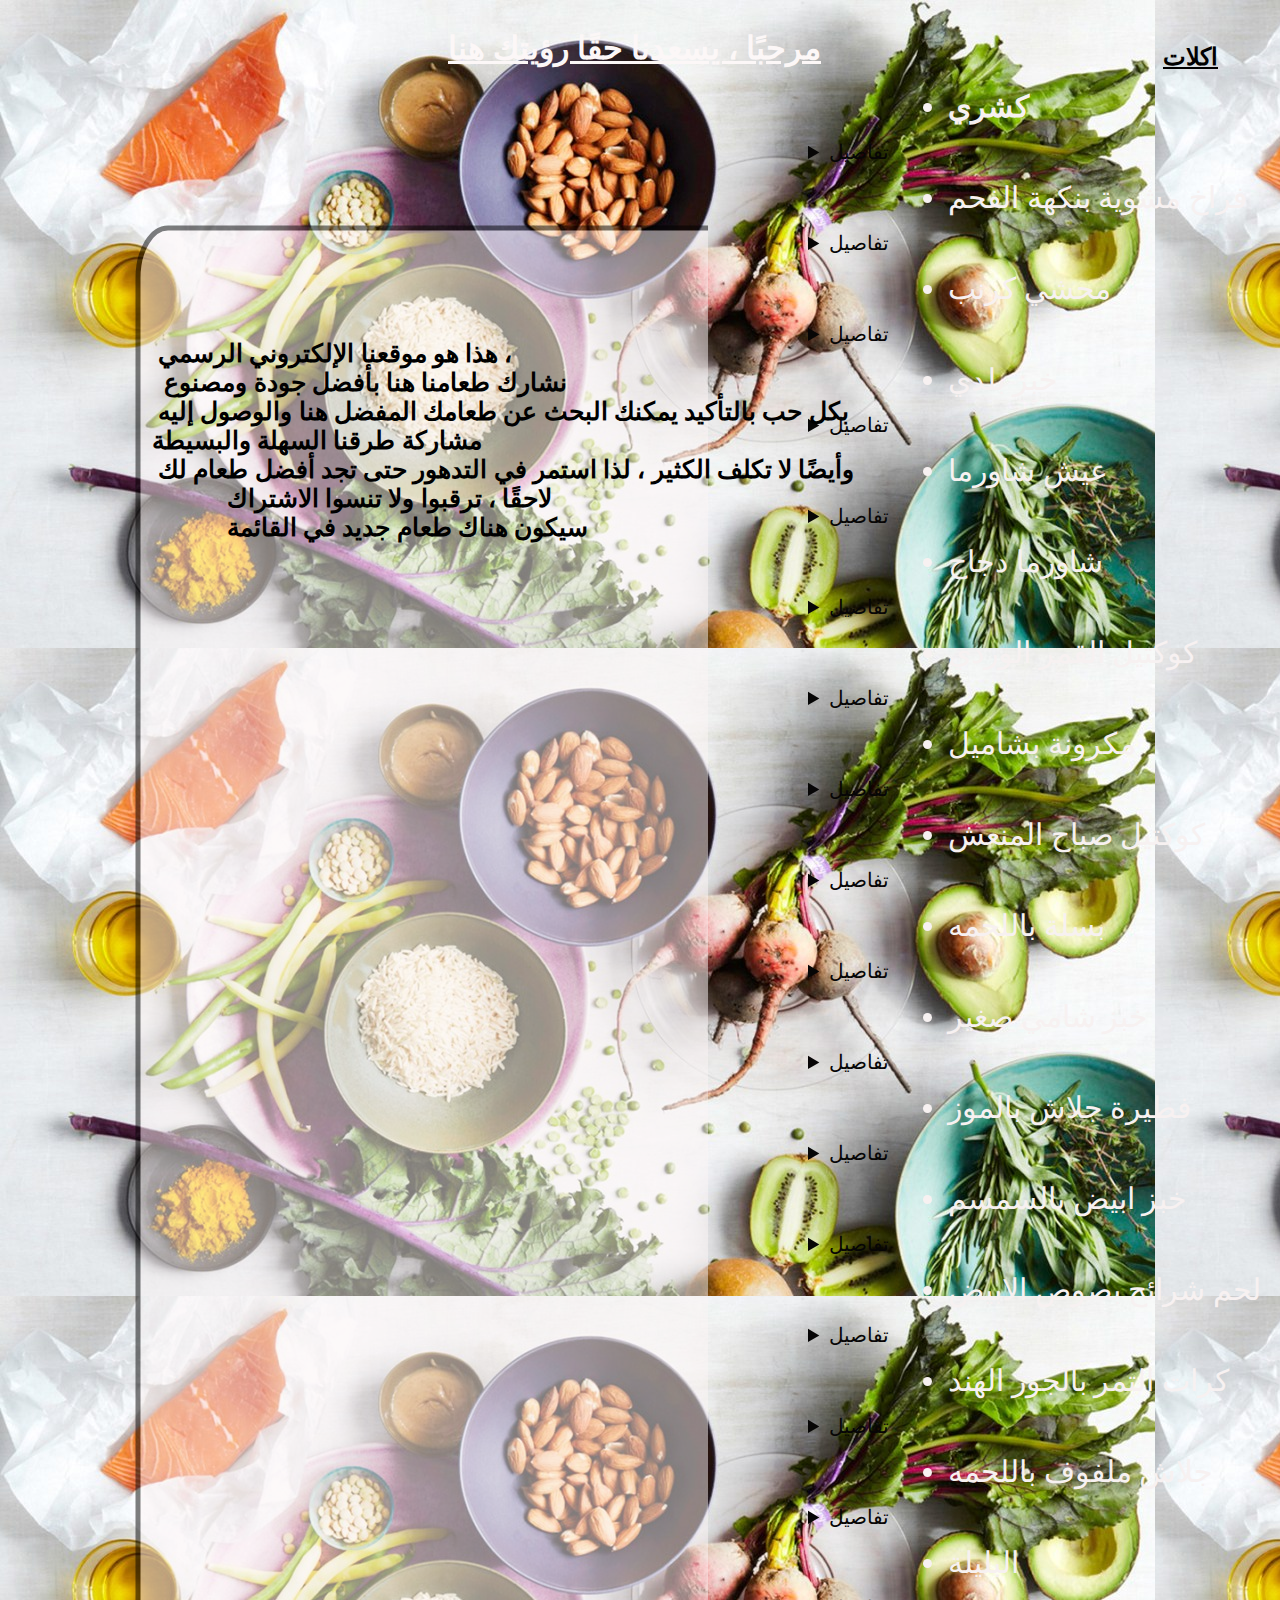
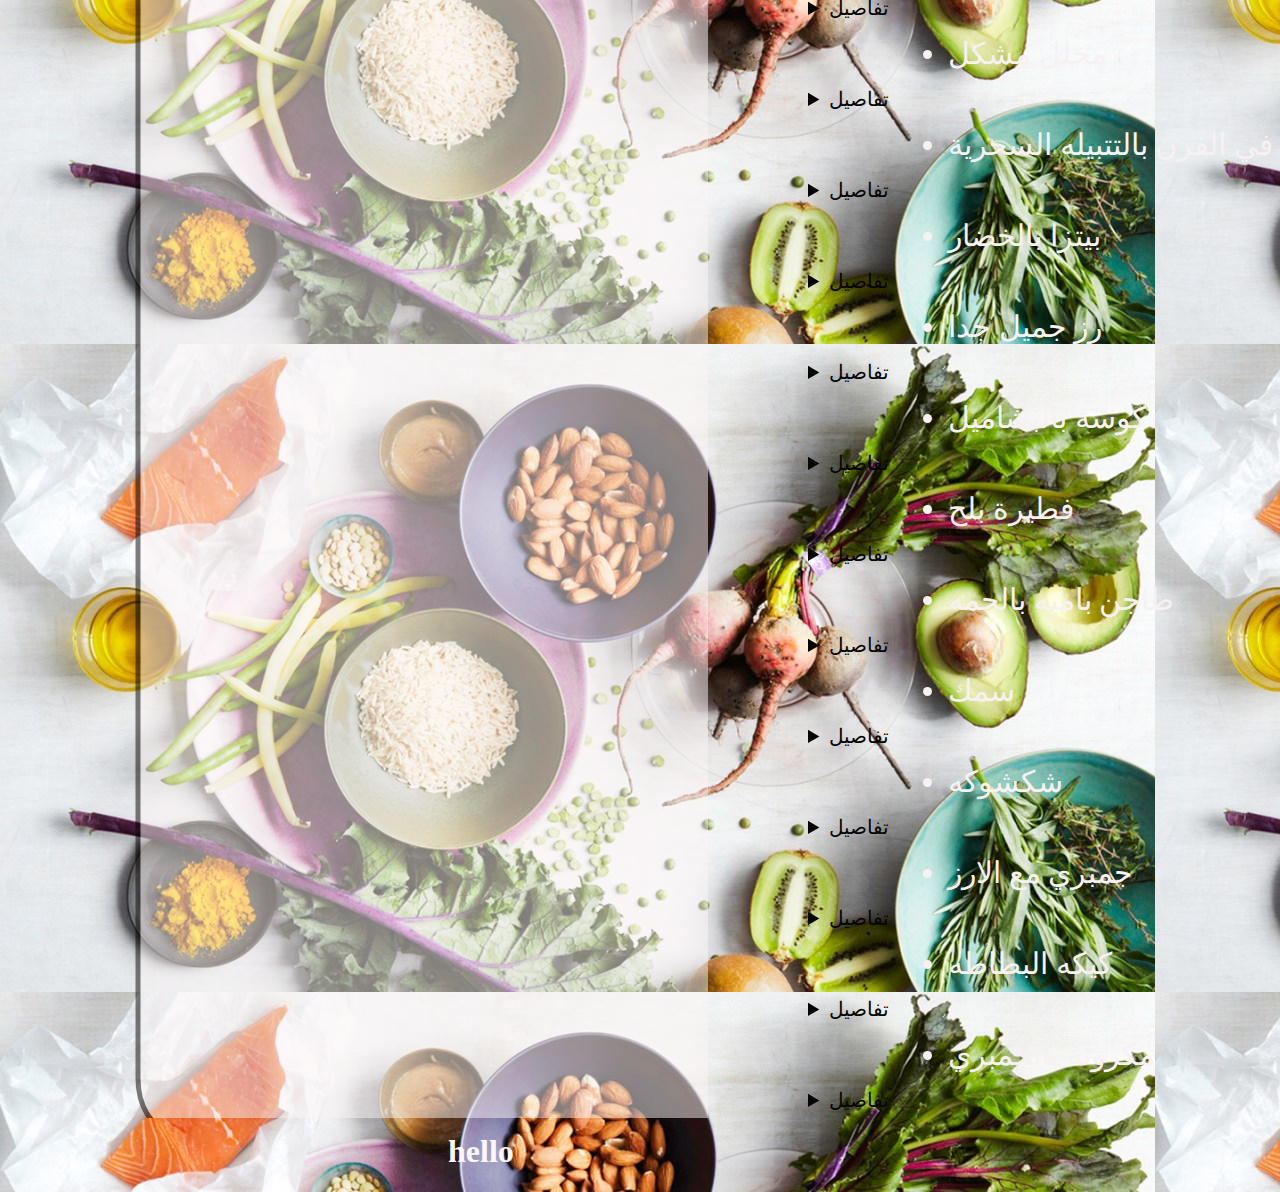
<file: index.html>
<!DOCTYPE html>
<html>
    <head>
        
<title>
   اكلات بودي 
</title>
<link rel="stylesheet" type="text/css" href="future food.css">
<h1> <u> <strong> مرحبًا ، يسعدنا حقًا رؤيتك هنا </strong> </u> </h1>
    </head>
    <body> <div>
<ul>
    <li> <strong>
        كشري
    </strong> </li>
</ul>
<details> <summary> تفاصيل </summary> <strong>
    الطريقه للكشري من هنا: <a href ="https://youtu.be/x9r9GECMR6s" > اضغط هنا </a>  
</strong> </details>
</div> 
<div>
    <ul>
        <li>
            فراخ مشوية بنكهة الفحم
        </li>
    </ul>
    <details> <summary> تفاصيل </summary> <strong>
        الطريقه             فراخ مشوية بنكهة الفحم
        من هنا: <a href ="https://www.youtube.com/watch?v=5u5B5i9C-B4&t=249s" > اضغط هنا </a>  
    </strong> </details>
</div>
<div>
    <ul>
        <li>
            محشي كرنب
        </li>
    </ul>
    <details> <summary> تفاصيل </summary> <strong></strong>الطريقه  : <a href ="https://www.youtube.com/watch?v=sMiwRnXCnbA" > اضغط هنا </a>  
    </strong> </details>
</div>
<div>
    <ul>
        <li>
            خبز بلدي
        </li>
    </ul>
    <details> <summary> تفاصيل </summary> <strong>
        الطريقه : <a href ="https://www.youtube.com/watch?v=WVj2CjjyOX0" > اضغط هنا </a>  
    </strong> </details>
</div>
<div>
    <ul>
        <li>
            عيش شاورما
        </li>
    </ul>
    <details> <summary> تفاصيل </summary> <strong>
        الطريقه : <a href ="https://www.youtube.com/watch?v=QNa73aPz4hQ" > اضغط هنا </a>  
    </strong> </details>
</div>
<div>
    <ul>
        <li>
            شاورما دجاج
        </li>
    </ul>
    <details> <summary> تفاصيل </summary> <strong>
        الطريقه  : <a href ="https://www.youtube.com/watch?v=9yGqaJYvZQI" > اضغط هنا </a>  
    </strong> </details>
</div>
<div>
    <ul>
        <li>
            كوكتيل القمر الوردي
        </li>
    </ul>
    <details> <summary> تفاصيل </summary> <strong>
        الطريقه : <a href ="https://www.youtube.com/watch?v=Y5V7D_NFKNU" > اضغط هنا </a>  
    </strong> </details>
</div>
<div>
    <ul>
        <li>
            مكرونة بشاميل
        </li>
    </ul>
    <details> <summary> تفاصيل </summary> <strong>
        الطريقه : <a href ="https://www.youtube.com/watch?v=wTYfxwOikAw" > اضغط هنا </a>  
    </strong> </details>
</div>
<div>
    <ul>
        <li>
            كوكتيل صباح المنعش
        </li>
    </ul>
    <details> <summary> تفاصيل </summary> <strong>
        الطريقه : <a href ="https://www.youtube.com/watch?v=9Avgn3SVUDU" > اضغط هنا </a>  
    </strong> </details>
</div>
<div>
    <ul>
        <li>
            بسلة باللحمه
        </li>
    </ul>
    <details> <summary> تفاصيل </summary> <strong>
        الطريقه : <a href ="https://www.youtube.com/watch?v=iEJtLn8Y2fk" > اضغط هنا </a>  
    </strong> </details>
</div>
<div>
    <ul>
        <li>
            خبز شامي صغير
        </li>
    </ul>
    <details> <summary> تفاصيل </summary> <strong>
        الطريقه : <a href ="https://www.youtube.com/watch?v=RZmTnscBDHM" > اضغط هنا </a>  
    </strong> </details>
</div>
<div>
    <ul>
        <li>
            فطيرة جلاش بالموز
        </li>
    </ul>
    <details> <summary> تفاصيل </summary> <strong>
        الطريقه : <a href ="https://www.youtube.com/watch?v=6FF4H-nTiiQ&t=87s" > اضغط هنا </a>  
    </strong> </details>
</div>
<div>
    <ul>
        <li>
            خبز ابيض بالسمسم
        </li>
    </ul>
    <details> <summary> تفاصيل </summary> <strong>
        الطريقه : <a href ="https://www.youtube.com/watch?v=qzrPTSR0DXw" > اضغط هنا </a>  
    </strong> </details>
</div>
<div>
    <ul>
        <li>
            لحم شرائح بصوص الابيض
        </li>
    </ul>
    <details> <summary> تفاصيل </summary> <strong>
        الطريقه : <a href ="https://www.youtube.com/watch?v=Y3DAn9e-onk" > اضغط هنا </a>  
    </strong> </details>
</div>
<div>
    <ul>
        <li>
            كرات التمر بالجوز الهند
        </li>
    </ul>
    <details> <summary> تفاصيل </summary> <strong>
        الطريقه : <a href ="https://www.youtube.com/watch?v=ME8gmyKxVkg" > اضغط هنا </a>  
    </strong> </details>
</div>
<div>
    <ul>
        <li>
            جلاش ملفوف باللحمه
        </li>
    </ul>
    <details> <summary> تفاصيل </summary> <strong>
        الطريقه : <a href ="https://www.youtube.com/watch?v=Fy6mc_kBmHE" > اضغط هنا </a>  
    </strong> </details>
</div>
<div>
    <ul>
        <li>
            البليلة
        </li>
    </ul>
    <details> <summary> تفاصيل </summary> <strong>
        الطريقه : <a href ="https://www.youtube.com/watch?v=29HtovUe8N0" > اضغط هنا </a>  
    </strong> </details>
</div>
<div>
    <ul>
        <li>
            مخلل مشكل
        </li>
    </ul>
    <details> <summary> تفاصيل </summary> <strong>
        الطريقه : <a href ="https://www.youtube.com/watch?v=RWV3fxX_alQ&t=121s" > اضغط هنا </a>  
    </strong> </details>
</div>
<div>
    <ul>
        <li>
            دجاج في الفرن بالتتبيله السحرية
        </li>
    </ul>
    <details> <summary> تفاصيل </summary> <strong>
        الطريقه : <a href ="https://www.youtube.com/watch?v=OoAq63W5tS0&t=66s" > اضغط هنا </a>  
    </strong> </details>
</div>
<div>
    <ul>
        <li>
            بيتزا بالخضار
        </li>
    </ul>
    <details> <summary> تفاصيل </summary> <strong>
        الطريقه : <a href ="https://www.youtube.com/watch?v=NiTL2rGyAnk" > اضغط هنا </a>  
    </strong> </details>
</div>
<div>
    <ul>
        <li>
            رز جميل جدا
        </li>
    </ul>
    <details> <summary> تفاصيل </summary> <strong>
        الطريقه : <a href ="https://www.youtube.com/watch?v=YzvRI_B3I8o" > اضغط هنا </a>  
    </strong> </details>
</div>
<div>
    <ul>
        <li>
            كوسة بالبشاميل
        </li>
    </ul><details> <summary> تفاصيل </summary> <strong>
        الطريقه : <a href ="https://www.youtube.com/watch?v=NMj50TwrcpA&t=14s" > اضغط هنا </a>  
    </strong> </details>
</div><div>
    <ul>
        <li>
            فطيرة بلح
        </li>
    </ul>
    <details> <summary> تفاصيل </summary> <strong>
        الطريقه : <a href ="https://www.youtube.com/watch?v=DEiE9vXL5kU" > اضغط هنا </a>  
    </strong> </details>
</div><div>
    <ul>
        <li>
            طاجن باميه بالحمه
        </li>
    </ul>
    <details> <summary> تفاصيل </summary> <strong>
        الطريقه : <a href ="https://www.youtube.com/watch?v=ztrlljyTSY4" > اضغط هنا </a>  
    </strong> </details>
</div><div>
    <ul>
        <li>
            سمك
        </li>
    </ul>
    <details> <summary> تفاصيل </summary> <strong>
        الطريقه : <a href ="https://www.youtube.com/watch?v=41xt3YNgWC4" > اضغط هنا </a>  
    </strong> </details>
</div><div>
    <ul>
        <li>
            شكشوكه
        </li>
    </ul>
    <details> <summary> تفاصيل </summary> <strong>
        الطريقه : <a href ="https://www.youtube.com/watch?v=2EE7YKVPssg" > اضغط هنا </a>  
    </strong> </details>
</div><div>
    <ul>
        <li>
            جمبري مع الارز
        </li>
    </ul>
    <details> <summary> تفاصيل </summary> <strong>
        الطريقه : <a href ="https://www.youtube.com/watch?v=wqlbqDoqogI" > اضغط هنا </a>  
    </strong> </details>
</div><div>
    <ul>
        <li>
            كيكه البطاطه
        </li>
    </ul>
    <details> <summary> تفاصيل </summary> <strong>
        الطريقه : <a href ="https://www.youtube.com/watch?v=-LqYxy3RMPs" > اضغط هنا </a>  
    </strong> </details>
</div><div>
    <ul>
        <li>
            مكرونة بالجمبري
        </li>
    </ul>
    <details> <summary> تفاصيل </summary> <strong>
        الطريقه : <a href ="https://www.youtube.com/watch?v=KkDszAKwJ3M&t=2s" > اضغط هنا </a>  
    </strong> </details>
</div>
<div>
    <svg width="600" height="2500">
        <rect x="30" y="10" rx="30" ry="50" width="600" height="2500"
        style="fill:rgb(252, 245, 245);stroke:black;stroke-width:5;opacity:0.5" />
        <text> Hello </text>
      </svg>
</div>
<div class =intro>
    <strong>  <h2> <U> 
        اكلات
    </U> </h2> </strong>
</div>
<div class=aboutus>
    <p> <strong>       هذا هو موقعنا الإلكتروني الرسمي ،
         نشارك طعامنا هنا بأفضل جودة ومصنوع
        بكل حب بالتأكيد يمكنك البحث عن طعامك المفضل هنا والوصول إليه
       مشاركة طرقنا السهلة والبسيطة
        وأيضًا لا تكلف الكثير ، لذا استمر في التدهور حتى تجد أفضل طعام لك 
                   لاحقًا ، ترقبوا ولا تنسوا الاشتراك    
                   سيكون هناك طعام جديد في القائمة       

      </strong> </p>
</div>
    <div class=effects>
        <h1> hello </h1>
    </div>
    </body>
        
</html>
</file>
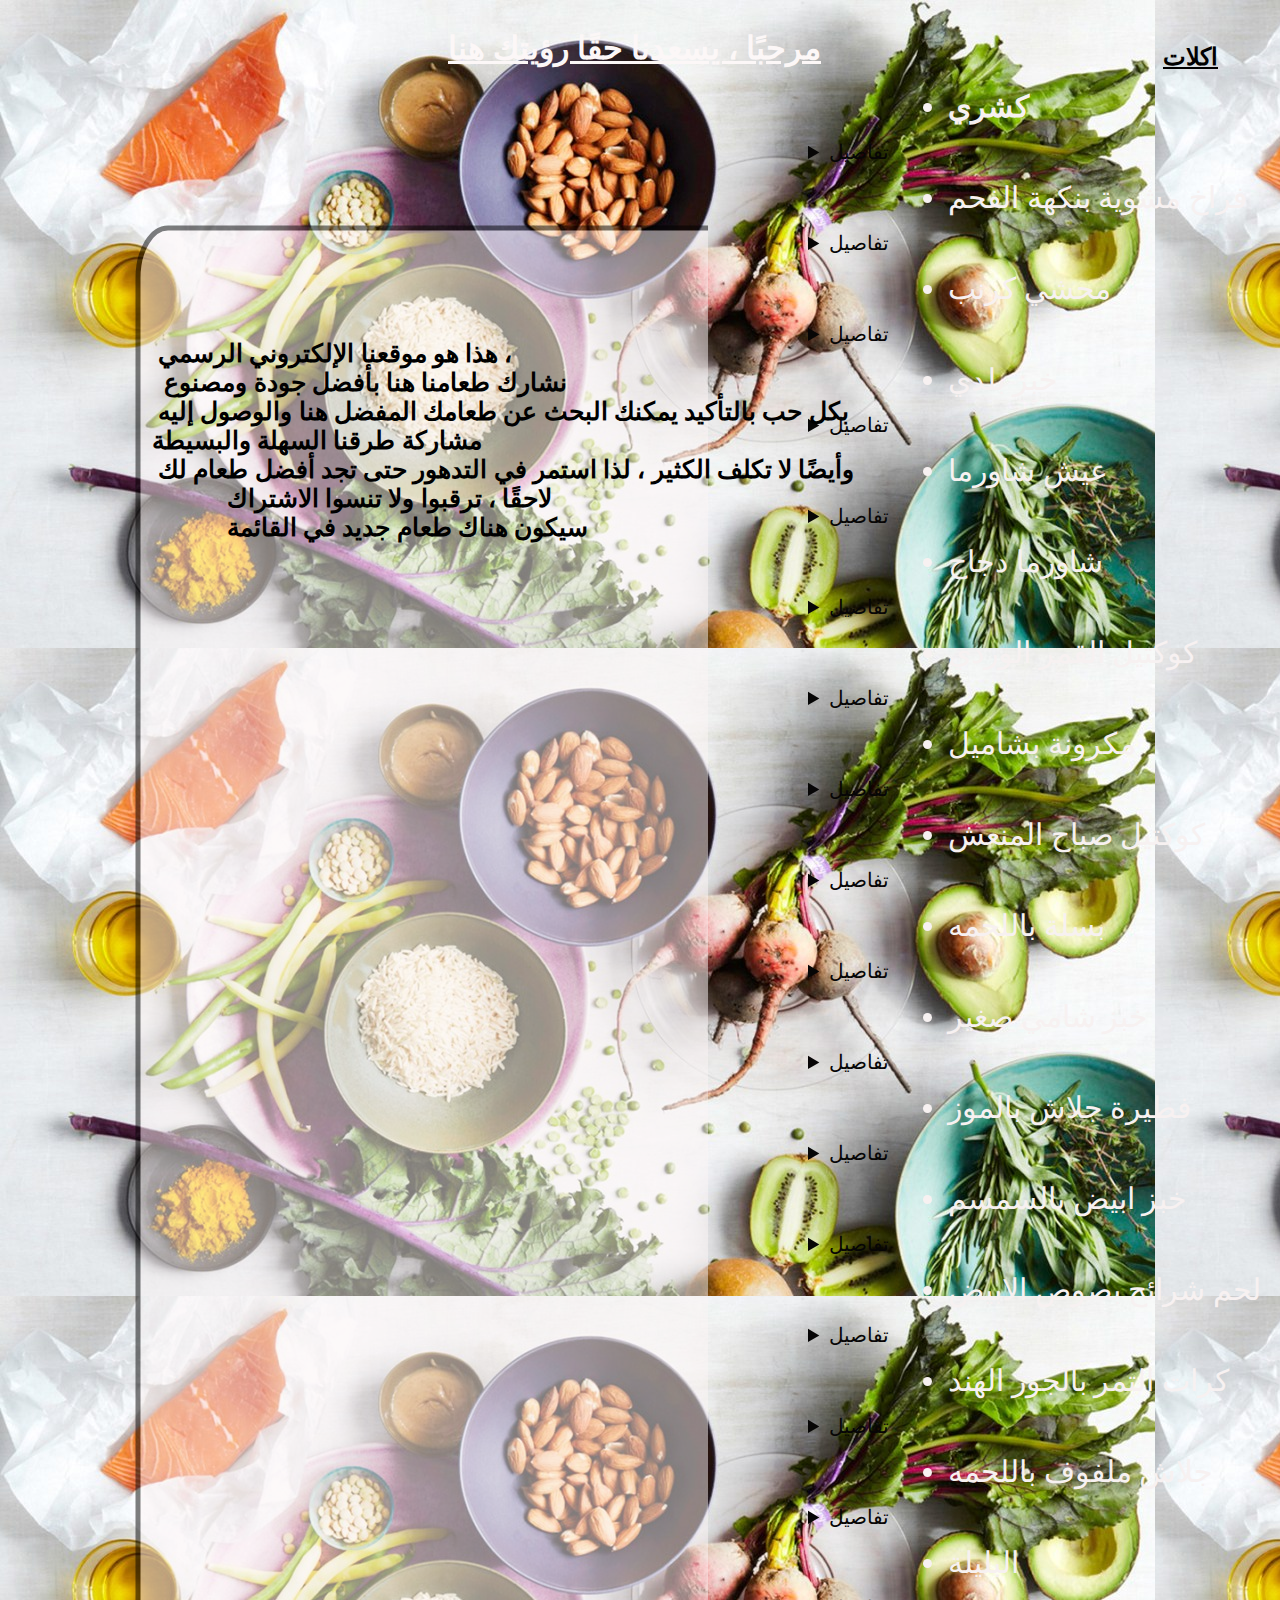
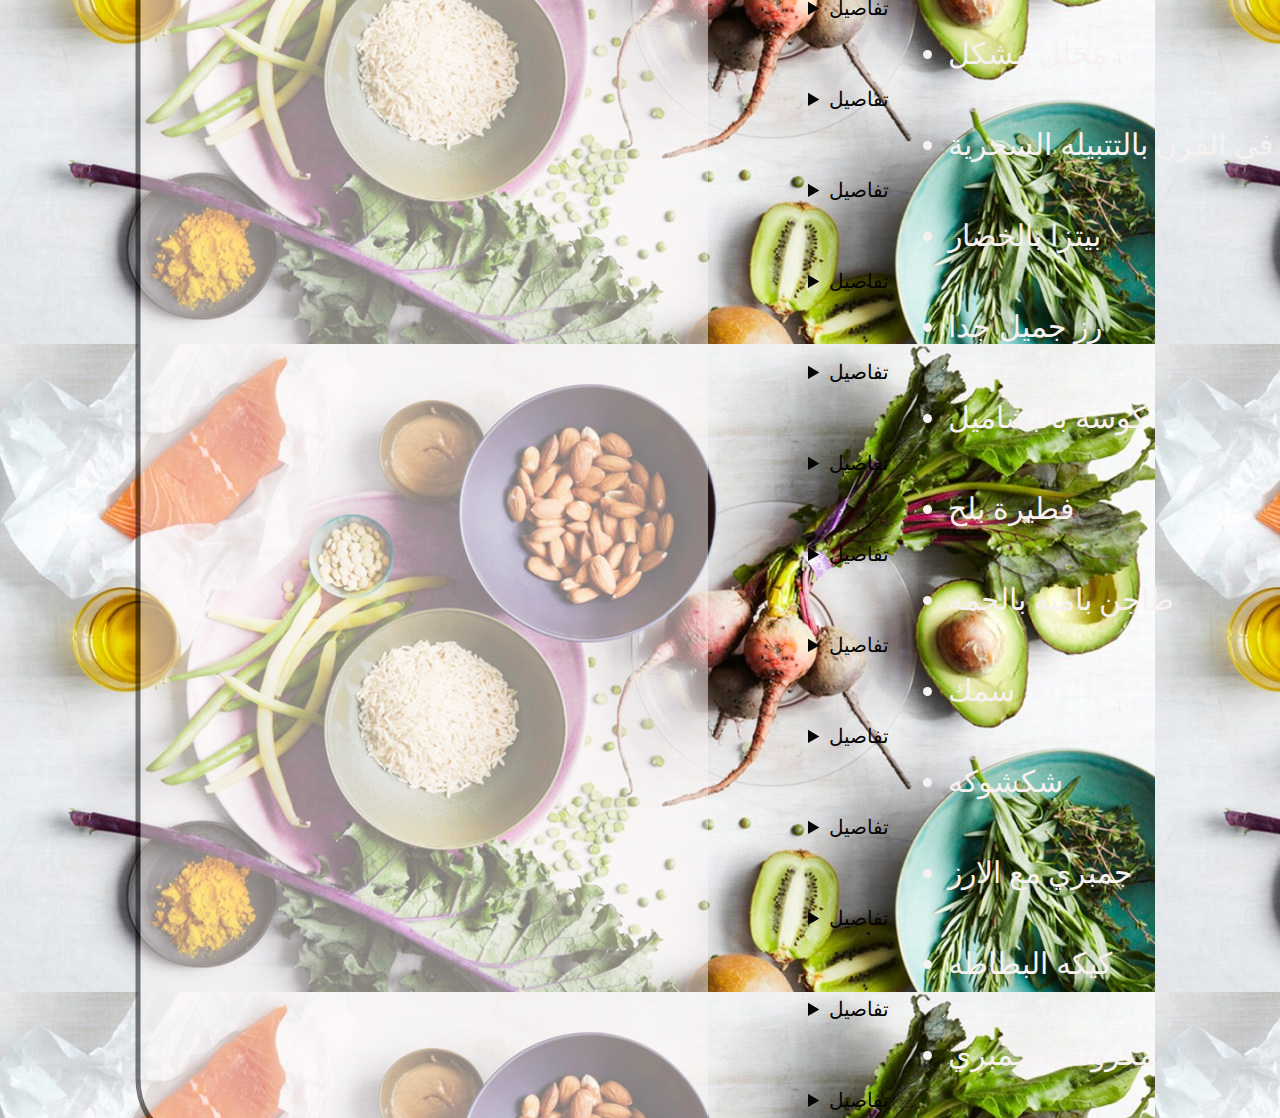
<file: future food.html>
<!DOCTYPE html>
<html>
    <head>
        
<title>
   اكلات بودي 
</title>
<link rel="stylesheet" type="text/css" href="future food.css">
<h1> <u> <strong> مرحبًا ، يسعدنا حقًا رؤيتك هنا </strong> </u> </h1>
    </head>
    <body> <div>
<ul>
    <li> <strong>
        كشري
    </strong> </li>
</ul>
<details> <summary> تفاصيل </summary> <strong>
    الطريقه للكشري من هنا: <a href ="https://youtu.be/x9r9GECMR6s" > اضغط هنا </a>  
</strong> </details>
</div> 
<div>
    <ul>
        <li>
            فراخ مشوية بنكهة الفحم
        </li>
    </ul>
    <details> <summary> تفاصيل </summary> <strong>
        الطريقه             فراخ مشوية بنكهة الفحم
        من هنا: <a href ="https://www.youtube.com/watch?v=5u5B5i9C-B4&t=249s" > اضغط هنا </a>  
    </strong> </details>
</div>
<div>
    <ul>
        <li>
            محشي كرنب
        </li>
    </ul>
    <details> <summary> تفاصيل </summary> <strong></strong>الطريقه  : <a href ="https://www.youtube.com/watch?v=sMiwRnXCnbA" > اضغط هنا </a>  
    </strong> </details>
</div>
<div>
    <ul>
        <li>
            خبز بلدي
        </li>
    </ul>
    <details> <summary> تفاصيل </summary> <strong>
        الطريقه : <a href ="https://www.youtube.com/watch?v=WVj2CjjyOX0" > اضغط هنا </a>  
    </strong> </details>
</div>
<div>
    <ul>
        <li>
            عيش شاورما
        </li>
    </ul>
    <details> <summary> تفاصيل </summary> <strong>
        الطريقه : <a href ="https://www.youtube.com/watch?v=QNa73aPz4hQ" > اضغط هنا </a>  
    </strong> </details>
</div>
<div>
    <ul>
        <li>
            شاورما دجاج
        </li>
    </ul>
    <details> <summary> تفاصيل </summary> <strong>
        الطريقه  : <a href ="https://www.youtube.com/watch?v=9yGqaJYvZQI" > اضغط هنا </a>  
    </strong> </details>
</div>
<div>
    <ul>
        <li>
            كوكتيل القمر الوردي
        </li>
    </ul>
    <details> <summary> تفاصيل </summary> <strong>
        الطريقه : <a href ="https://www.youtube.com/watch?v=Y5V7D_NFKNU" > اضغط هنا </a>  
    </strong> </details>
</div>
<div>
    <ul>
        <li>
            مكرونة بشاميل
        </li>
    </ul>
    <details> <summary> تفاصيل </summary> <strong>
        الطريقه : <a href ="https://www.youtube.com/watch?v=wTYfxwOikAw" > اضغط هنا </a>  
    </strong> </details>
</div>
<div>
    <ul>
        <li>
            كوكتيل صباح المنعش
        </li>
    </ul>
    <details> <summary> تفاصيل </summary> <strong>
        الطريقه : <a href ="https://www.youtube.com/watch?v=9Avgn3SVUDU" > اضغط هنا </a>  
    </strong> </details>
</div>
<div>
    <ul>
        <li>
            بسلة باللحمه
        </li>
    </ul>
    <details> <summary> تفاصيل </summary> <strong>
        الطريقه : <a href ="https://www.youtube.com/watch?v=iEJtLn8Y2fk" > اضغط هنا </a>  
    </strong> </details>
</div>
<div>
    <ul>
        <li>
            خبز شامي صغير
        </li>
    </ul>
    <details> <summary> تفاصيل </summary> <strong>
        الطريقه : <a href ="https://www.youtube.com/watch?v=RZmTnscBDHM" > اضغط هنا </a>  
    </strong> </details>
</div>
<div>
    <ul>
        <li>
            فطيرة جلاش بالموز
        </li>
    </ul>
    <details> <summary> تفاصيل </summary> <strong>
        الطريقه : <a href ="https://www.youtube.com/watch?v=6FF4H-nTiiQ&t=87s" > اضغط هنا </a>  
    </strong> </details>
</div>
<div>
    <ul>
        <li>
            خبز ابيض بالسمسم
        </li>
    </ul>
    <details> <summary> تفاصيل </summary> <strong>
        الطريقه : <a href ="https://www.youtube.com/watch?v=qzrPTSR0DXw" > اضغط هنا </a>  
    </strong> </details>
</div>
<div>
    <ul>
        <li>
            لحم شرائح بصوص الابيض
        </li>
    </ul>
    <details> <summary> تفاصيل </summary> <strong>
        الطريقه : <a href ="https://www.youtube.com/watch?v=Y3DAn9e-onk" > اضغط هنا </a>  
    </strong> </details>
</div>
<div>
    <ul>
        <li>
            كرات التمر بالجوز الهند
        </li>
    </ul>
    <details> <summary> تفاصيل </summary> <strong>
        الطريقه : <a href ="https://www.youtube.com/watch?v=ME8gmyKxVkg" > اضغط هنا </a>  
    </strong> </details>
</div>
<div>
    <ul>
        <li>
            جلاش ملفوف باللحمه
        </li>
    </ul>
    <details> <summary> تفاصيل </summary> <strong>
        الطريقه : <a href ="https://www.youtube.com/watch?v=Fy6mc_kBmHE" > اضغط هنا </a>  
    </strong> </details>
</div>
<div>
    <ul>
        <li>
            البليلة
        </li>
    </ul>
    <details> <summary> تفاصيل </summary> <strong>
        الطريقه : <a href ="https://www.youtube.com/watch?v=29HtovUe8N0" > اضغط هنا </a>  
    </strong> </details>
</div>
<div>
    <ul>
        <li>
            مخلل مشكل
        </li>
    </ul>
    <details> <summary> تفاصيل </summary> <strong>
        الطريقه : <a href ="https://www.youtube.com/watch?v=RWV3fxX_alQ&t=121s" > اضغط هنا </a>  
    </strong> </details>
</div>
<div>
    <ul>
        <li>
            دجاج في الفرن بالتتبيله السحرية
        </li>
    </ul>
    <details> <summary> تفاصيل </summary> <strong>
        الطريقه : <a href ="https://www.youtube.com/watch?v=OoAq63W5tS0&t=66s" > اضغط هنا </a>  
    </strong> </details>
</div>
<div>
    <ul>
        <li>
            بيتزا بالخضار
        </li>
    </ul>
    <details> <summary> تفاصيل </summary> <strong>
        الطريقه : <a href ="https://www.youtube.com/watch?v=NiTL2rGyAnk" > اضغط هنا </a>  
    </strong> </details>
</div>
<div>
    <ul>
        <li>
            رز جميل جدا
        </li>
    </ul>
    <details> <summary> تفاصيل </summary> <strong>
        الطريقه : <a href ="https://www.youtube.com/watch?v=YzvRI_B3I8o" > اضغط هنا </a>  
    </strong> </details>
</div>
<div>
    <ul>
        <li>
            كوسة بالبشاميل
        </li>
    </ul><details> <summary> تفاصيل </summary> <strong>
        الطريقه : <a href ="https://www.youtube.com/watch?v=NMj50TwrcpA&t=14s" > اضغط هنا </a>  
    </strong> </details>
</div><div>
    <ul>
        <li>
            فطيرة بلح
        </li>
    </ul>
    <details> <summary> تفاصيل </summary> <strong>
        الطريقه : <a href ="https://www.youtube.com/watch?v=DEiE9vXL5kU" > اضغط هنا </a>  
    </strong> </details>
</div><div>
    <ul>
        <li>
            طاجن باميه بالحمه
        </li>
    </ul>
    <details> <summary> تفاصيل </summary> <strong>
        الطريقه : <a href ="https://www.youtube.com/watch?v=ztrlljyTSY4" > اضغط هنا </a>  
    </strong> </details>
</div><div>
    <ul>
        <li>
            سمك
        </li>
    </ul>
    <details> <summary> تفاصيل </summary> <strong>
        الطريقه : <a href ="https://www.youtube.com/watch?v=41xt3YNgWC4" > اضغط هنا </a>  
    </strong> </details>
</div><div>
    <ul>
        <li>
            شكشوكه
        </li>
    </ul>
    <details> <summary> تفاصيل </summary> <strong>
        الطريقه : <a href ="https://www.youtube.com/watch?v=2EE7YKVPssg" > اضغط هنا </a>  
    </strong> </details>
</div><div>
    <ul>
        <li>
            جمبري مع الارز
        </li>
    </ul>
    <details> <summary> تفاصيل </summary> <strong>
        الطريقه : <a href ="https://www.youtube.com/watch?v=wqlbqDoqogI" > اضغط هنا </a>  
    </strong> </details>
</div><div>
    <ul>
        <li>
            كيكه البطاطه
        </li>
    </ul>
    <details> <summary> تفاصيل </summary> <strong>
        الطريقه : <a href ="https://www.youtube.com/watch?v=-LqYxy3RMPs" > اضغط هنا </a>  
    </strong> </details>
</div><div>
    <ul>
        <li>
            مكرونة بالجمبري
        </li>
    </ul>
    <details> <summary> تفاصيل </summary> <strong>
        الطريقه : <a href ="https://www.youtube.com/watch?v=KkDszAKwJ3M&t=2s" > اضغط هنا </a>  
    </strong> </details>
</div>
<div>
    <svg width="600" height="2500">
        <rect x="30" y="10" rx="30" ry="50" width="600" height="2500"
        style="fill:rgb(252, 245, 245);stroke:black;stroke-width:5;opacity:0.5" />
        <text> Hello </text>
      </svg>
</div>
<div class =intro>
    <strong>  <h2> <U> 
        اكلات
    </U> </h2> </strong>
</div>
<div class=aboutus>
    <p> <strong>       هذا هو موقعنا الإلكتروني الرسمي ،
         نشارك طعامنا هنا بأفضل جودة ومصنوع
        بكل حب بالتأكيد يمكنك البحث عن طعامك المفضل هنا والوصول إليه
       مشاركة طرقنا السهلة والبسيطة
        وأيضًا لا تكلف الكثير ، لذا استمر في التدهور حتى تجد أفضل طعام لك 
                   لاحقًا ، ترقبوا ولا تنسوا الاشتراك    
                   سيكون هناك طعام جديد في القائمة       

      </strong> </p>
</div>
    </body>
        
</html>
</file>
<file: future food.css>
body {

    background-image: url("healthy-eating-ingredients-1296x728-header.jpg");
    background-color: white;
    position: absolute;
    
    
}
@keyframes example{
    from {background-color: rgb(248, 248, 248);}
    to {background-color: rgb(255, 255, 255)}

}
@keyframes food{
    from {background-color: rgb(0, 0, 0);}
    to {background-color: rgb(0, 0, 0);}

}
h1 {
    color:rgb(252, 247, 247);
    position: relative;
    left: 440px;
    text-overflow:ellipsis;
    animation-name: food;
    animation-duration: 2000000000000000000000000000000000s;
    animation-iteration-count: 200000000000000000000;
    
}
li {
    color:rgb(247, 241, 241);
    font-size: 30px;
    position: relative;
    left: 900px;
    animation-name: food;
    animation-duration: 200000000000000000000000000000000000s;
    animation-iteration-count: 200000000000000000000;
    
}
details {
    color:rgb(7, 6, 6);
    position:relative;
    left: 800px;
    font-size: 20px ;
    animation-name: example;
    animation-duration: 3s;
    animation-iteration-count: 200000000000000000000;
}
a {
    color: rgb(12, 129, 207);
    font-size: 20px;
}
svg{
    position: absolute;
    left: 100px;
    top:210px;
    color:black;
}
.intro {
    position: absolute;
    left: 1155px;
    top: 15px;

}
.aboutus{
    position: absolute;
    top:250px;
    left: 100px;
    font-size: 25px;
    text-overflow: ellipsis;
    white-space:pre;
}
</file>
